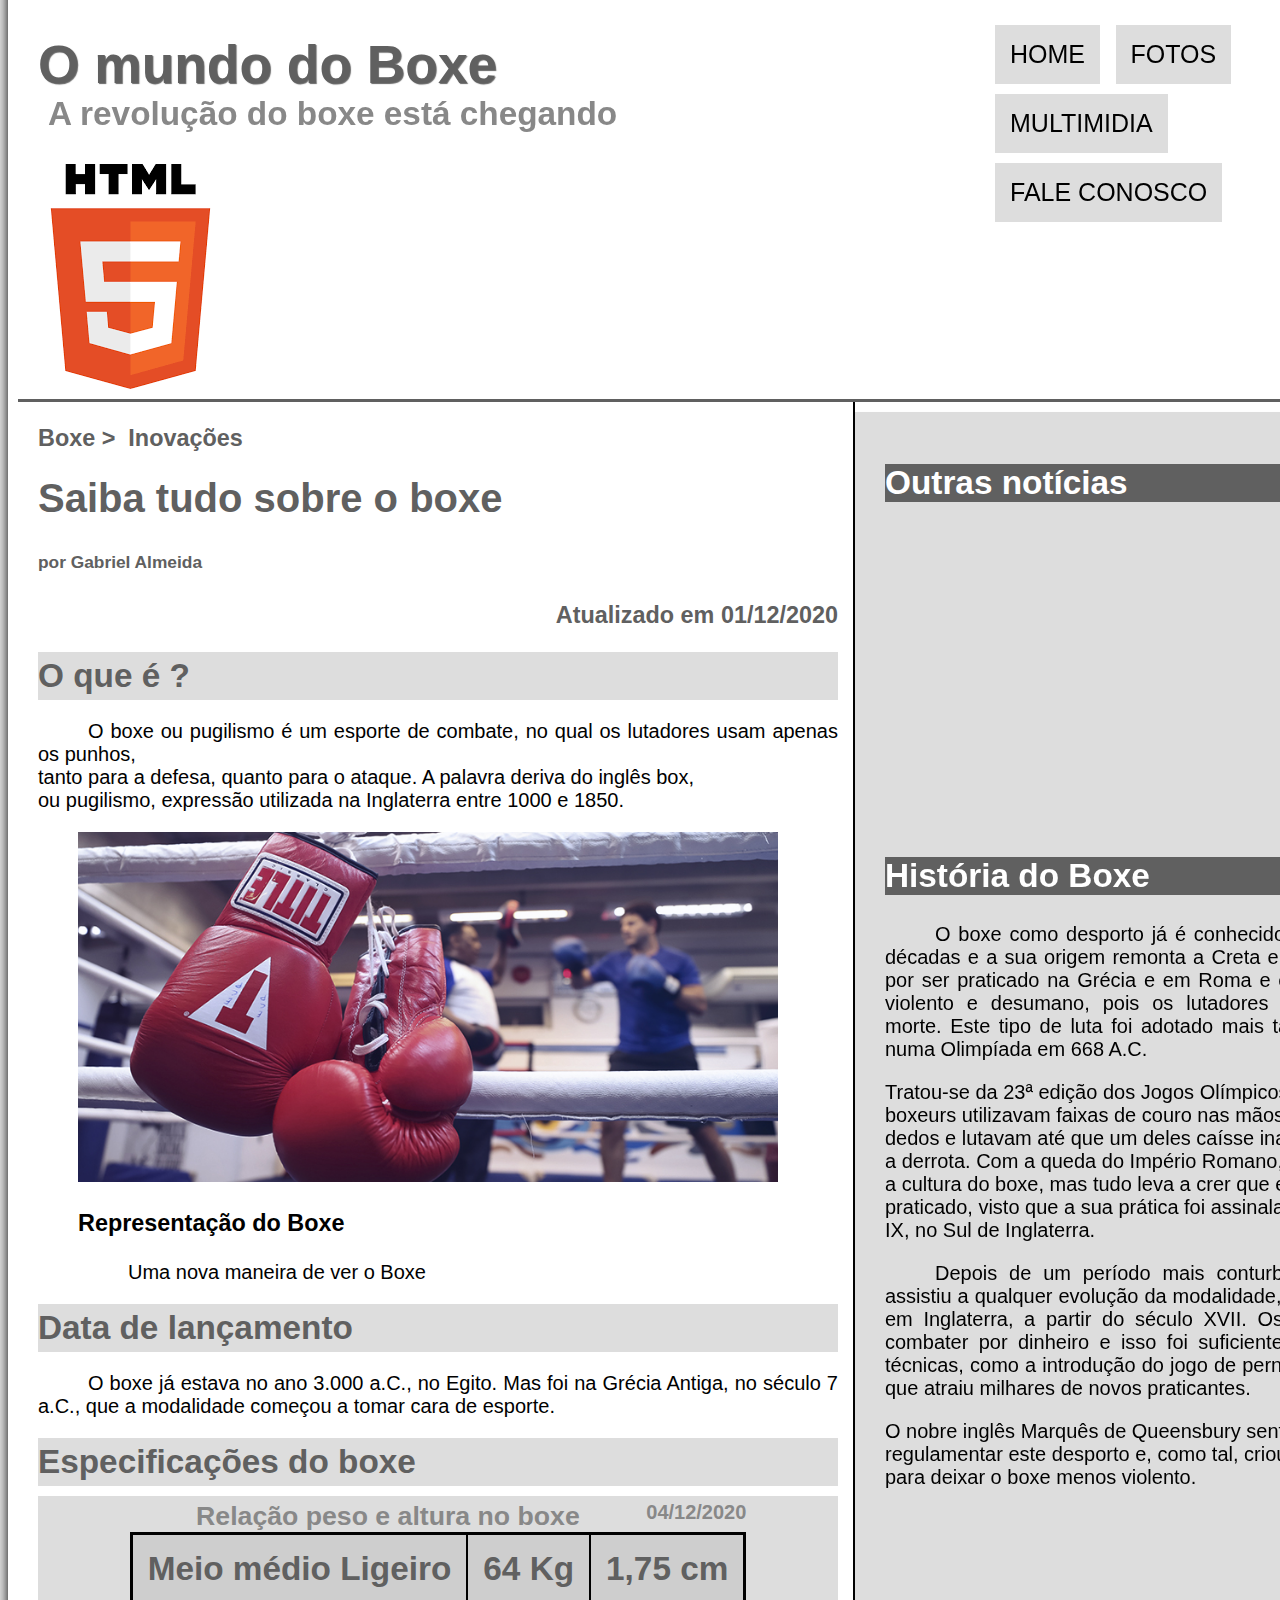
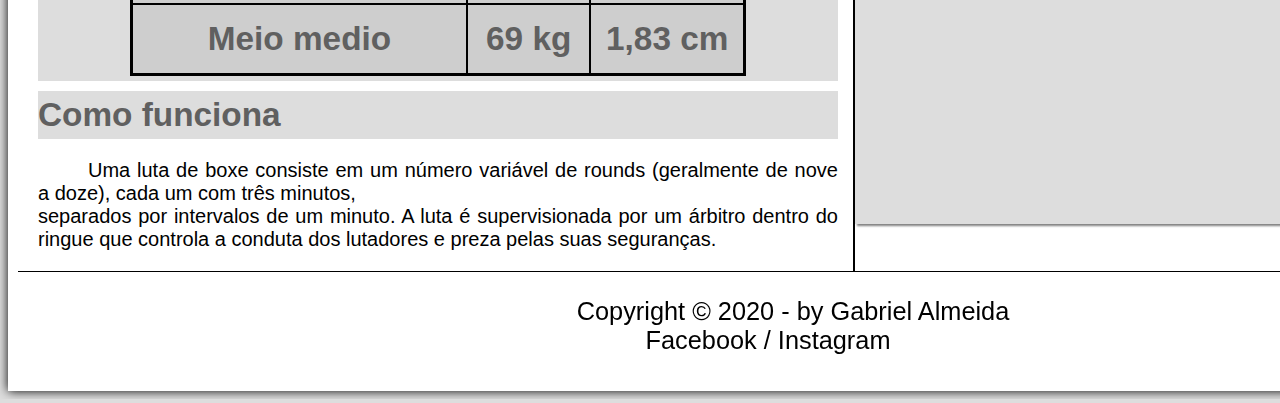
<file: index.html>
<!DOCTYPE html>
<html lang="pt-br">
<head>
	<meta charset="UTF-8">
	<title>Tudo sobre Boxe</title>
	<link rel="stylesheet" type="text/css" href="_CSS/estilo.css">
</head>
<script language="javascript" src="_javascript/funcao.js"></script>
		
<body>
	<div id="interface">
	<header id="cabecalho">
	<hgroup>
<h1>O mundo do Boxe<h1> 
<h2>A revolução do boxe está chegando</h2>
	</group>
<img id="logo"src="_Imagens/logo.png" width="320px" height="280px">

<nav id="menu">
<h1>Menu Principal</h1> 
<ul> 
<li onmousemove="mudaFoto('_Imagens/home.png')"onmouseout="mudaFoto('_Imagens/logo.png')"><a href="index.html">Home</a></li> 
<li onmousemove="mudaFoto('_Imagens/fotografia.png')"onmouseout="mudaFoto('_Imagens/logo.png')"><a href="fotos.html">Fotos</a></li> 
<li onmousemove="mudaFoto('_Imagens/boxe.png')"onmouseout="mudaFoto('_Imagens/logo.png')"><a href=multimidia.html>Multimidia</a></li> 
<li onmousemove="mudaFoto('_Imagens/contato.png')"onmouseout="mudaFoto('_Imagens/logo.png')"><a href=fale-conosco.html>Fale conosco</a></li>
</ul>
</nav>
	</header>
<section id="corpo">
<article id="noticia">
<header id="artigo">
<hgroup>
<section id=corpo-full>
<h3>Boxe >&nbsp; Inovações</h3> 
<h1>Saiba tudo sobre o boxe</h1> 
<h2>por Gabriel Almeida</h2> 
<h3 class="direita">Atualizado em 01/12/2020</h3>
</section>
</hgroup>
</header>
<h2>O que é ?</h2> 
<p>O boxe ou pugilismo é um esporte de combate, no qual os lutadores usam apenas os punhos,<br> tanto para a defesa, quanto para o ataque. A palavra deriva do inglês box,<br> ou pugilismo, expressão utilizada na Inglaterra entre 1000 e 1850.</p>
	
<figure class="foto-legenda">
<img src = "_Imagens/boxe.png" height="350">
	<figcaption>
		<h3>Representação do Boxe</h3>
		<p>Uma nova maneira de ver o Boxe</p>
	</figcaption>
</figure>

<h2>Data de lançamento</h2> 
<p>O boxe já estava no ano 3.000 a.C., no Egito. Mas foi na Grécia Antiga, no século 7 a.C., 
que a modalidade começou a tomar cara de esporte.</p>

<h2>Especificações do boxe<h2> 
<table id="tab_boxe">
<caption id="titulo">Relação peso e altura no boxe<span>04/12/2020</span></caption>
<tr><td class="ce">Meio médio Ligeiro<td class="cd">64 Kg</td><td class="cd">1,75 cm</td></tr> 
<tr><td class="ce">Meio medio</td><td class="cd">69 kg</td><td class="cd">1,83 cm</td></tr> 
</table>
<h2>Como funciona</h2> 
<p>Uma luta de boxe consiste em um número variável de rounds (geralmente de nove a doze), cada um com três minutos,<br> separados por intervalos de um minuto. A luta é supervisionada por um árbitro dentro do ringue que controla a conduta dos lutadores e preza pelas suas seguranças.</p>
</article>
</section>
<aside id="lateral">
<h1>Outras notícias</h1>  

<iframe width="580" height="300" src="https://www.youtube.com/embed/-QI4x_D9aI8" frameborder="0" allow="accelerometer; autoplay; clipboard-write; encrypted-media; gyroscope; picture-in-picture" allowfullscreen></iframe>


<h2>História do Boxe</h2> 
<p id="Historia">O boxe como desporto já é conhecido e praticado há várias décadas e a sua origem remonta a Creta em 1500 A.C. Começou por ser praticado na Grécia e em Roma e era um desporto muito violento e desumano, pois os lutadores enfrentavam-se até à morte. Este tipo de luta foi adotado mais tarde pela primeira vez numa Olimpíada em 668 A.C.</p> Tratou-se da 23ª edição dos Jogos Olímpicos da Antiguidade e os boxeurs utilizavam faixas de couro nas mãos para proteger os dedos e lutavam até que um deles caísse inanimado ou admitisse a derrota. Com a queda do Império Romano, perdeu-se um pouco a cultura do boxe, mas tudo leva a crer que ele continuou a ser praticado, visto que a sua prática foi assinalada no fim do século IX, no Sul de Inglaterra.<p>Depois de um período mais conturbado, em que não se assistiu a qualquer evolução da modalidade, o boxe popularizou-se em Inglaterra, a partir do século XVII. Os boxeurs passaram a combater por dinheiro e isso foi suficiente para surgirem novas técnicas, como a introdução do jogo de pernas e o jogo ofensivo, o que atraiu milhares de novos praticantes.</p> O nobre inglês Marquês de Queensbury sentiu a necessidade de regulamentar este desporto e, como tal, criou determinadas regras para deixar o boxe menos violento.
<iframe width="580" height="300" src="https://www.youtube.com/embed/o_jSojHHfcI" frameborder="0" allow="accelerometer; autoplay; clipboard-write; encrypted-media; gyroscope; picture-in-picture" allowfullscreen></iframe>
</aside>
<footer id="rodape">
<p>Copyright &copy; 2020 - by Gabriel Almeida <br>
Facebook / Instagram</p>
</footer>
</div>
</body>
</html>
</file>
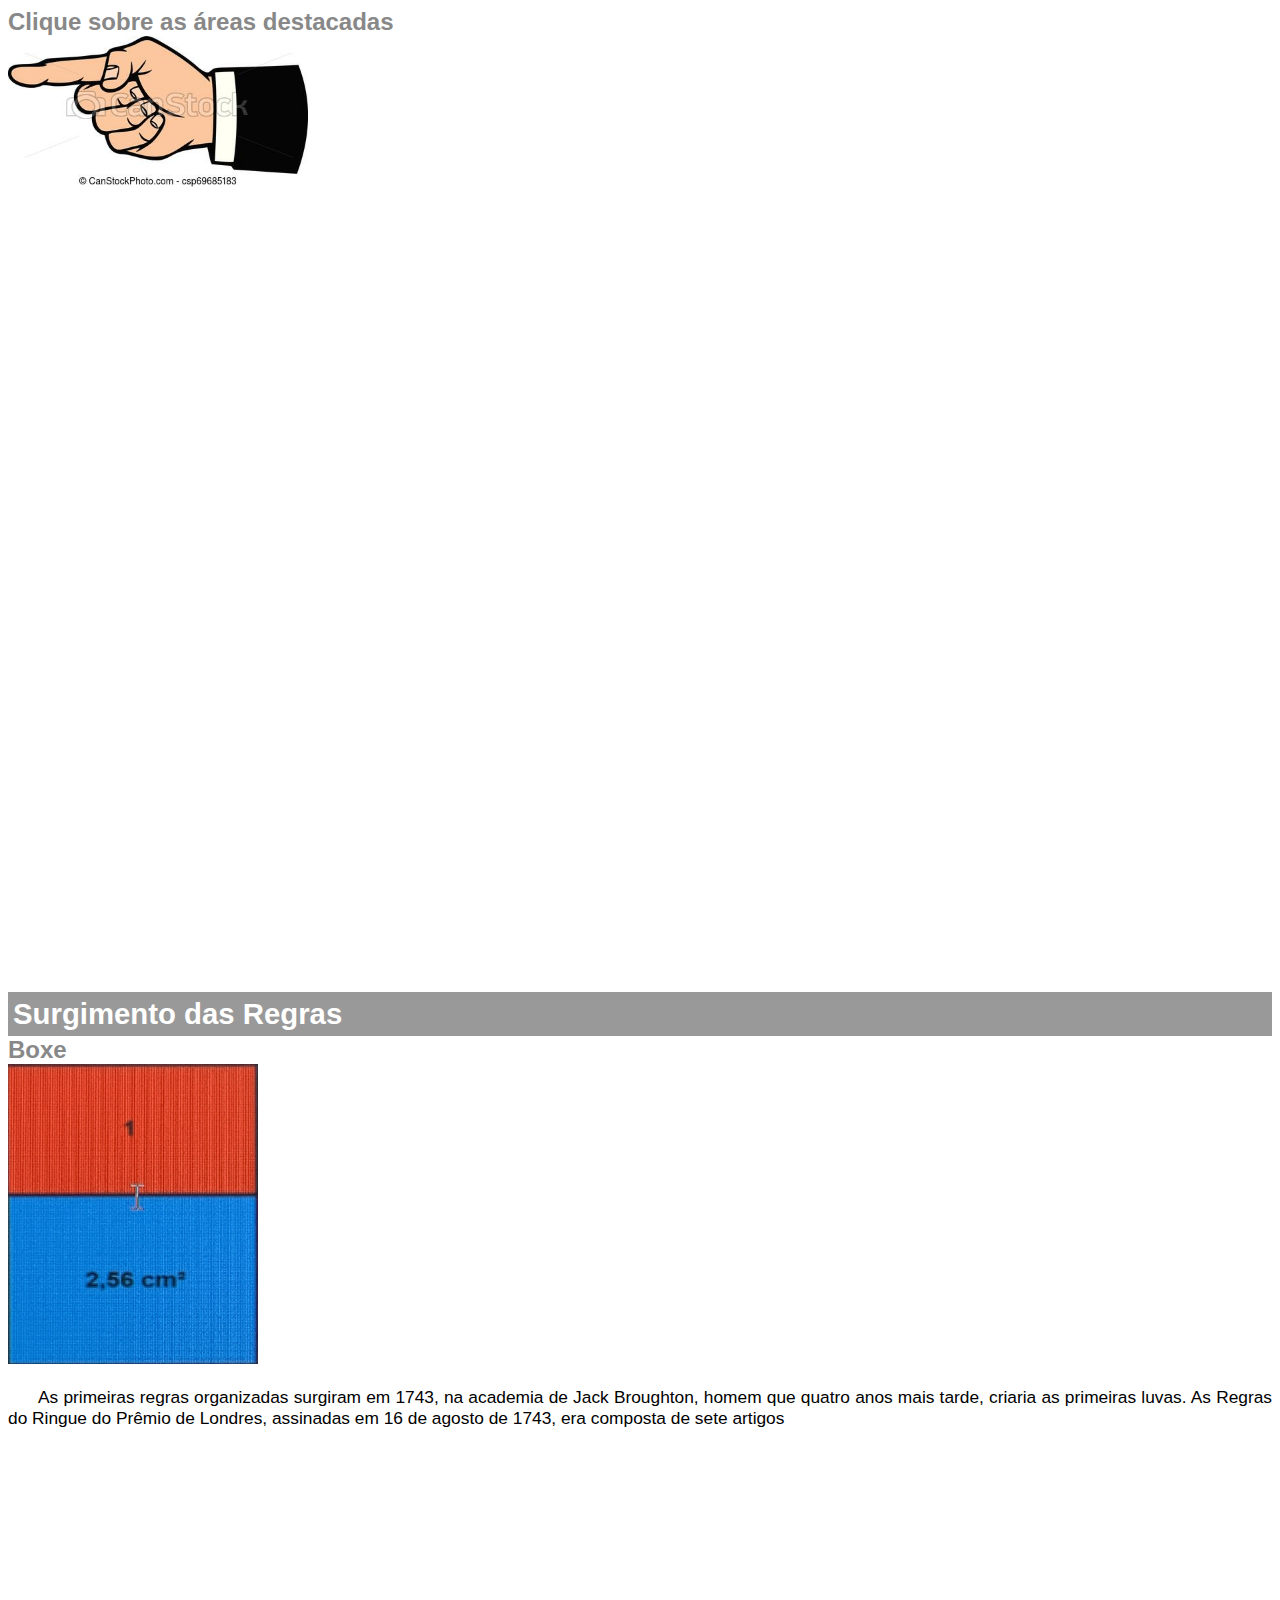
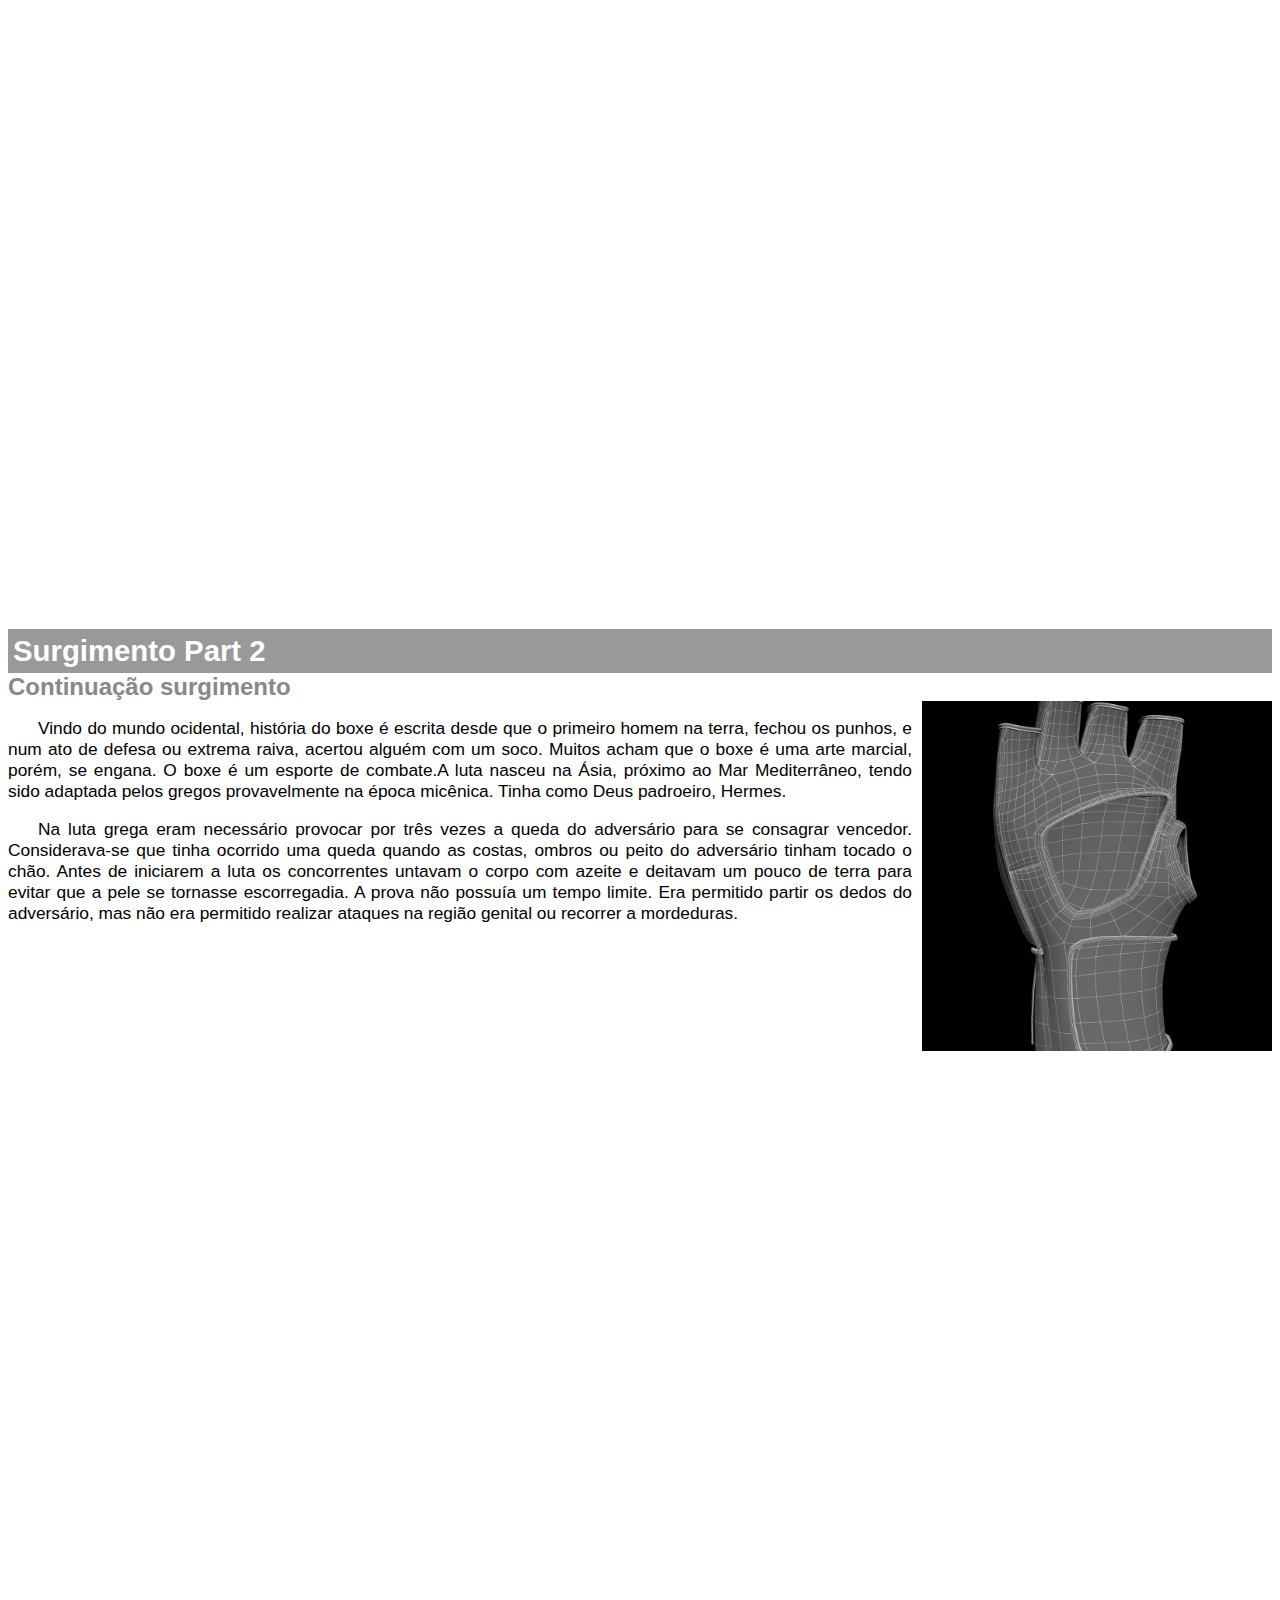
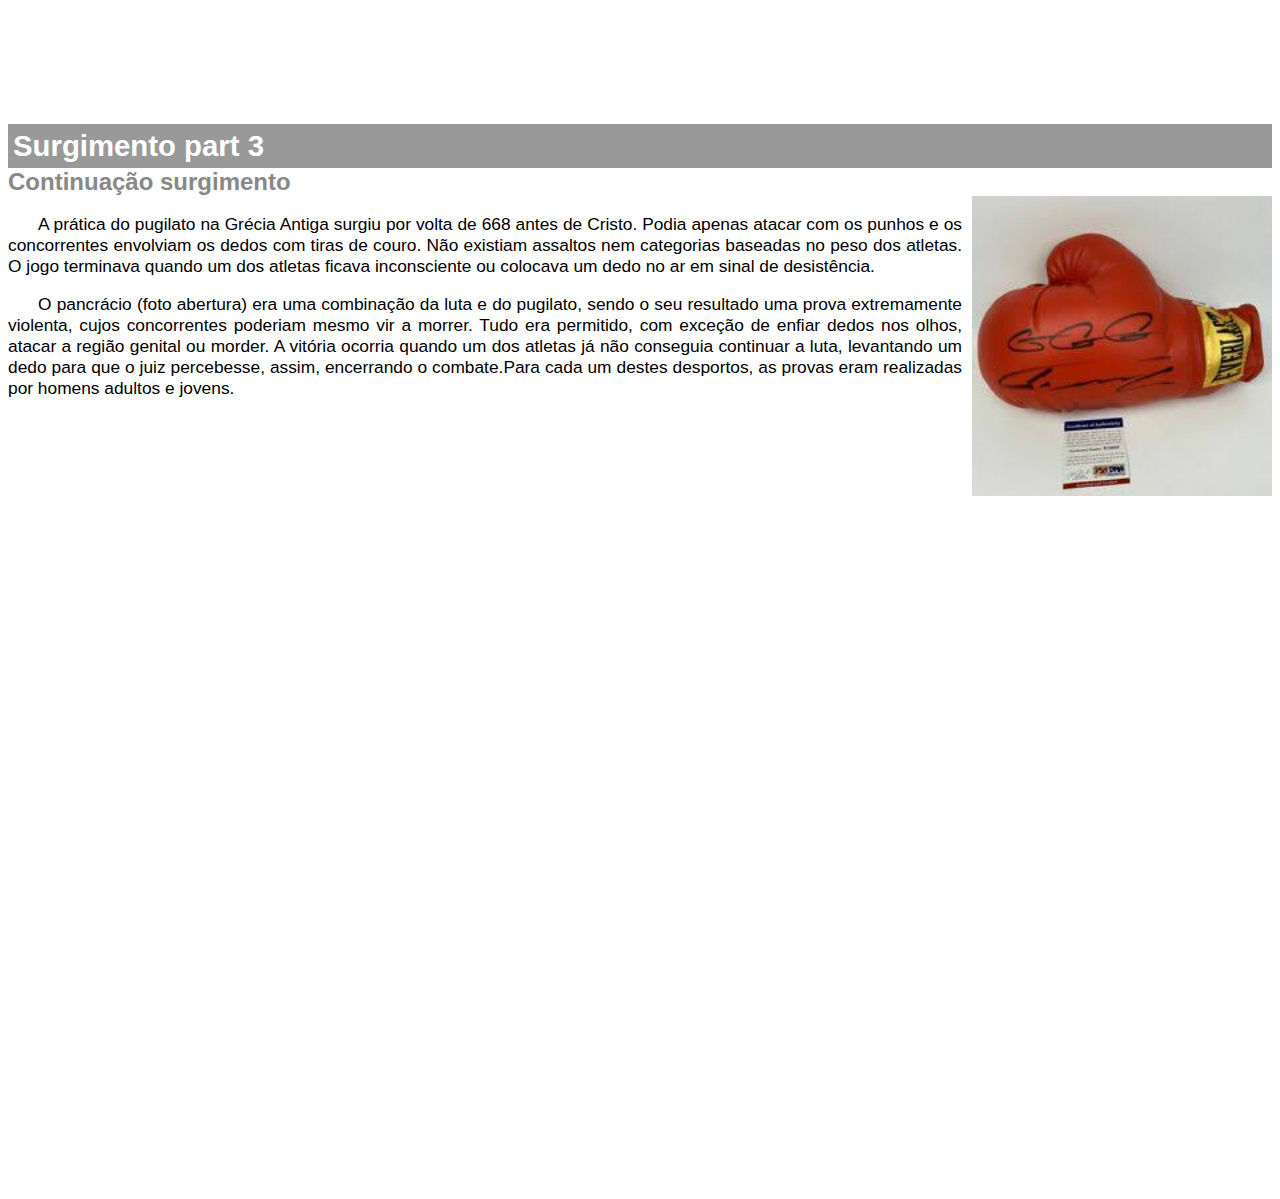
<file: boxe-glass.html>
<!DOCTYPE html>
<html>
<head>
	<title>Boxe</title>
	<meta charset="UTF-8">
	<style>
		body {
			font-family:Arial;
			font-size:13pt;
			}
		p   {
			text-indent:30px;
			text-align:justify; 
		 }
		article h1 { 
			font-size:22pt;
			color:#ffffff;
			background-color:rgba(0,0,0,0.4);
			padding:5px;
			margin:0px;
		 }

		article h2 { 
			font-size:18pt;
			color:#888888;
			margin:0px;
		 }
		article {
			margin-bottom:800px;
		}
		.dir { 
			display:block;
			float:right;
			margin-left:10px;

		 }
	</style>
</head>
<body>
	<header>
<article>
	<h2>Clique sobre as áreas destacadas</h2>
	<img src ="_Imagens/mão.png" width="300px">
	</header>
</article>

<article id="topo">
	<header>
	<h1>Surgimento das Regras</h1> 
	<h2>Boxe</h2>
	</header>
	<img src ="_Imagens/botão.png" width="250px" height="300px">
<p>As primeiras regras organizadas surgiram em 1743, na academia de Jack Broughton, homem que quatro anos mais tarde, criaria as primeiras luvas. As Regras do Ringue do Prêmio de Londres, assinadas em 16 de agosto de 1743, era composta de sete artigos </p>
</article>

<article id="part2">
	<header>
	<h1>Surgimento Part 2</h1>
	<h2>Continuação surgimento</h2>
	</header>
	<img src="_Imagens/Luvabutton.png" width="350px" class="dir">
<p>Vindo do mundo ocidental, história do boxe é escrita desde que o primeiro homem na terra, fechou os punhos, e num ato de defesa ou extrema raiva, acertou alguém com um soco. Muitos acham que o boxe é uma arte marcial, porém, se engana. O boxe é um esporte de combate.A luta nasceu na Ásia, próximo ao Mar Mediterrâneo, tendo sido adaptada pelos gregos provavelmente na época micênica. Tinha como Deus padroeiro, Hermes.</p>
<p>Na luta grega eram necessário provocar por três vezes a queda do adversário para se consagrar vencedor. Considerava-se que tinha ocorrido uma queda quando as costas, ombros ou peito do adversário tinham tocado o chão. Antes de iniciarem a luta os concorrentes untavam o corpo com azeite e deitavam um pouco de terra para evitar que a pele se tornasse escorregadia. A prova não possuía um tempo limite. Era permitido partir os dedos do adversário, mas não era permitido realizar ataques na região genital ou recorrer a mordeduras.</p>
</article>

<article id="part3">
	<header>
	<h1>Surgimento part 3</h1>
	<h2>Continuação surgimento</h2> 
	</header> 
	<img src ="_Imagens/Luva.png" width="300px" class="dir">
<p>A prática do pugilato na Grécia Antiga surgiu por volta de 668 antes de Cristo. Podia apenas atacar com os punhos e os concorrentes envolviam os dedos com tiras de couro. Não existiam assaltos nem categorias baseadas no peso dos atletas. O jogo terminava quando um dos atletas ficava inconsciente ou colocava um dedo no ar em sinal de desistência.</p>
<p>O pancrácio (foto abertura) era uma combinação da luta e do pugilato, sendo o seu resultado uma prova extremamente violenta, cujos concorrentes poderiam mesmo vir a morrer. Tudo era permitido, com exceção de enfiar dedos nos olhos, atacar a região genital ou morder. A vitória ocorria quando um dos atletas já não conseguia continuar a luta, levantando um dedo para que o juiz percebesse, assim, encerrando o combate.Para cada um destes desportos, as provas eram realizadas por homens adultos e jovens.</p>

</article>



</body>
</html>
</file>
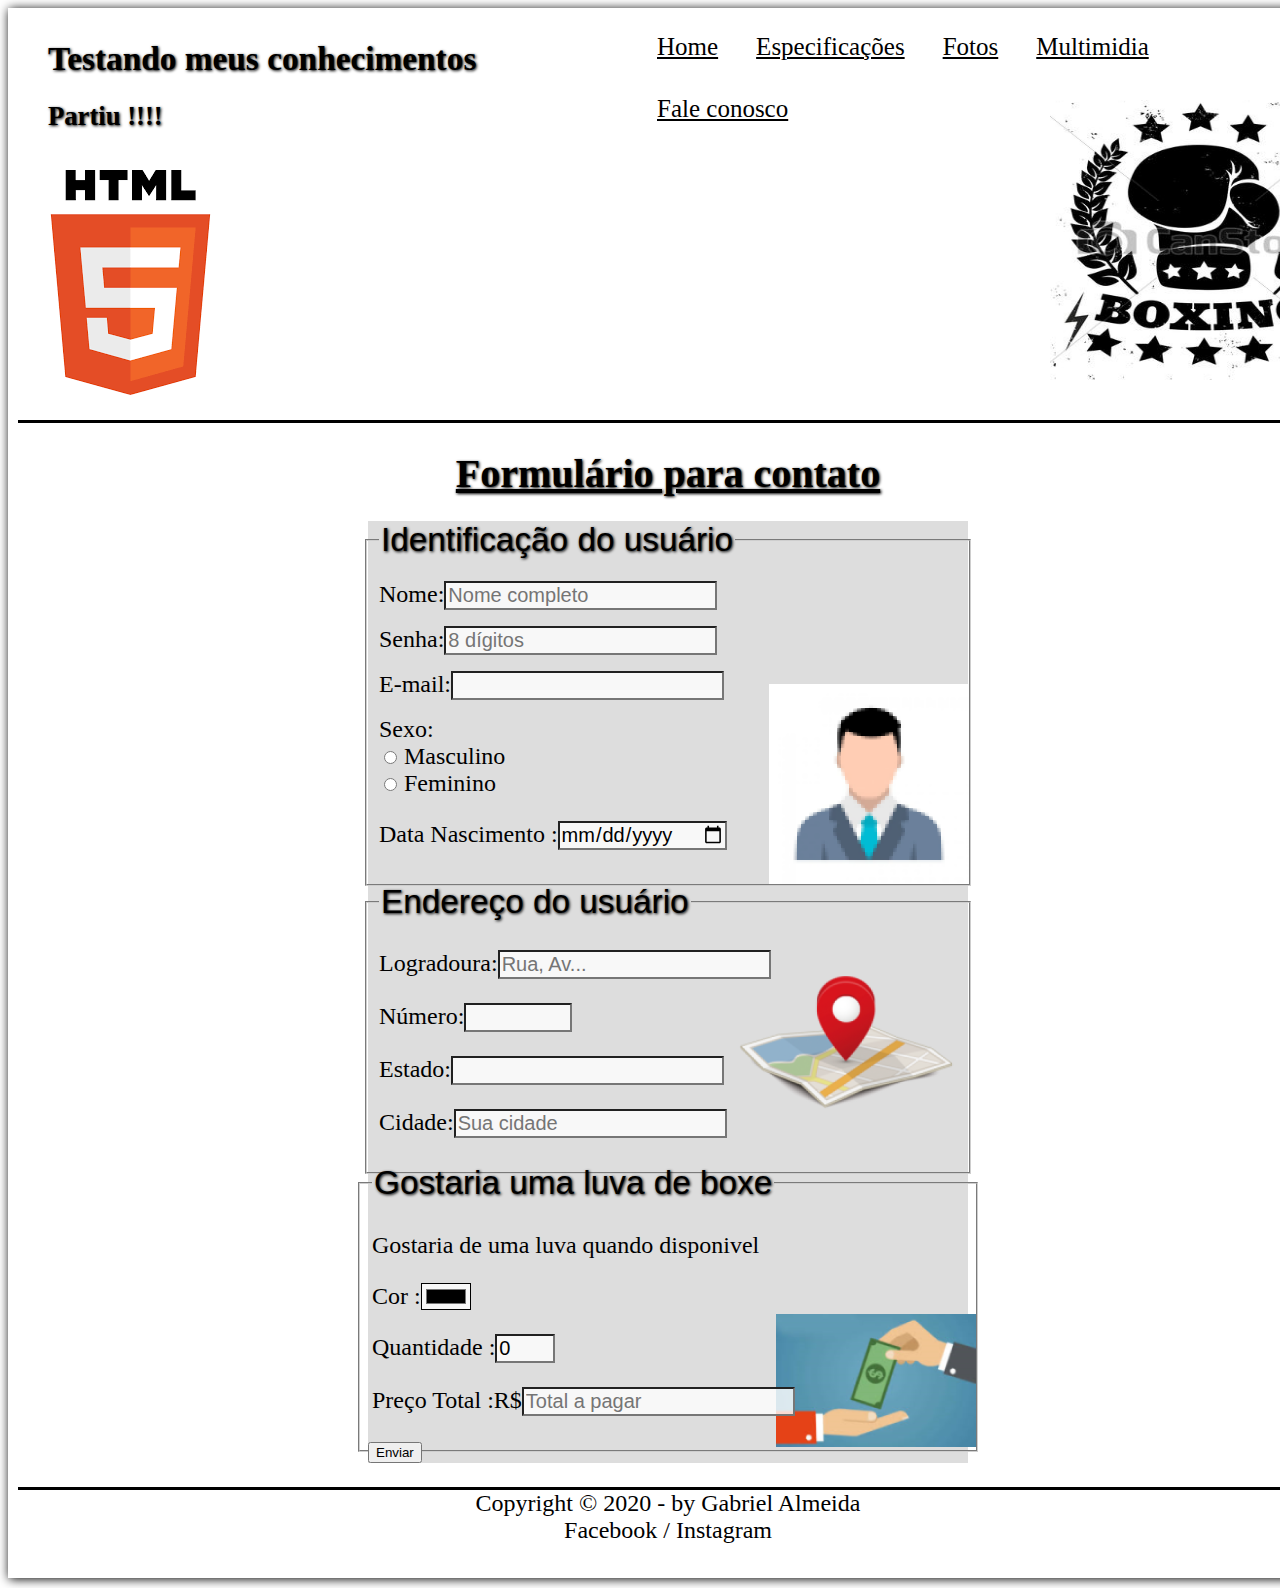
<file: fale-conosco.html>
<!DOCTYPE html>
<html>
<head>
	<title>Contato</title>
	<meta charset="UTF-8">
	<link rel="stylesheet" type="text/css" href="_CSS/form.css">

	<script> 
		function cal_total() {
			var qtd = parseInt(document.getElementById('pQtd').value);
			preco = qtd * 1500;
			document.getElementById('preco').value = preco;
		}
	</script>
</head>
<body>
	<div id="interface">
	<header id="cabecalho">
<hgroup id="titulo">
<h1>Testando meus conhecimentos</h1>
<h2>Partiu !!!!</h2>
</hgroup>
<img src="_Imagens/logo.png" width="320px" height="280px"> 
<nav id="menu"> 
	<ul>
		<li><a href="index.html">Home</a></li>
		<li><a href="specs.html">Especificações</a></li>
		<li><a href="fotos.html">Fotos</a></li>
		<li><a href="multimidia.html">Multimidia</a></li>
		<li><a href="fale-conosco.html">Fale conosco</a></li>
</ul>
</nav>
</header>
<section id="corpo">
<h1>Formulário para contato</h1>
	<form id="titulo" method="GET" action="form.php" id="fcontato" oninput="cal_total();" >
	<fieldset class="usuario"><legend id="tiusuario">Identificação do usuário</legend>
	<p><label  for="cnome">Nome:</label><input type="text" name="nome" id="cnome" placeholder="Nome completo"></p>
	<p><label for="csenha">Senha:</label><input type="password" name="senha" id="csenha" placeholder="8 dígitos"></p>
	<p><label for="cemail">E-mail:</label><input type="E-mail" name="email" id="cemail"></p>
	<p><label>Sexo:</label><br>
		<input type="radio" name="Sexo" id="MAS"> <label for="MAS">Masculino</label><br>
		<input type="radio" name="Sexo" id="FEM" > <label for="FEM">Feminino</label>

		<p id="dn">Data Nascimento :<input type="date" name="data" id="cdata"></p>
	</fieldset>

	<fieldset class="endereco"><legend>Endereço do usuário</legend> 
	<p>Logradoura:<input type="text" name="endereco" id="cRua" placeholder="Rua, Av...">
	<p>Número:<input type="number" name="Num" id="cNum" min="1" max="15000">
	<p><label for="EST">Estado:</label><input type="text" name="estado" id="EST" for="EST">
		<!--<selct name="Estado" id="EST">
			<option>Rio de Janeiro</option>
			<option>São Paulo</option>
			<option>Minas Gerais</option>
			<option>Santa Catarina</option>
		</selct></p>-->
	<p>Cidade:<input type="text" name="cidade" id="cCidade" placeholder="Sua cidade"list="Tcidade">
		<datalist id="Tcidade">
			<option value="Rio de Janeiro"></option>
			<option value="Nova Iguaçu"></option>
			<option value="Niterói"></option>
		</datalist>
	</fieldset>
	<fieldset class="pedido"><legend>Gostaria uma luva de boxe</legend>
	<p>Gostaria de uma luva quando disponivel<imput type="checkbox" name="tPed" id="cPed">
	<p>Cor :<input type="color" name="Cor" id="pCor"></p>
	<p>Quantidade :<input type="number" name="Qtd" id="pQtd" min="0" max="5" value="0"></p> 	 
	<p>Preço Total :R$<input type="number" name="Prec" id="preco" placeholder="Total a pagar"></p>
	</fieldset>
	<input type="submit" value="Enviar" button>
	</form>
	</section>




<footer id="rodape">
<p>Copyright &copy; 2020 - by Gabriel Almeida <br>
Facebook / Instagram</p>
</footer>



	

</div>
</body>
</html>
</file>
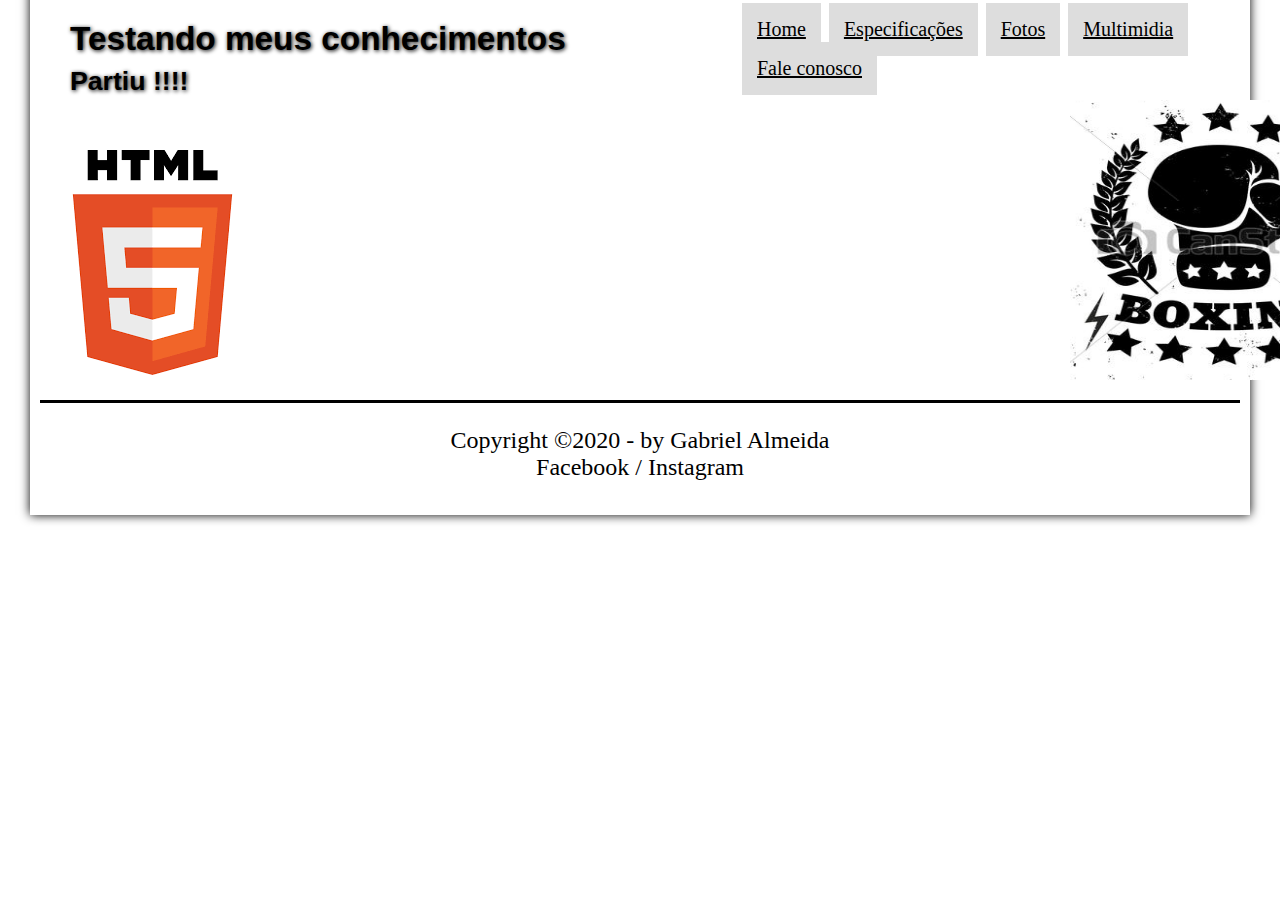
<file: specs.html>
<!DOCTYPE html>
<html>
<head>
	<title>Teste album de fotos</title>
	<meta charset="UTF-8">
	<link rel="stylesheet" type="text/css" href="_CSS/specs.css">
</head>
<body>
	<div id="interface">
	<header id="cabecalho">
<hgroup>
<h1>Testando meus conhecimentos</h1>
<h2>Partiu !!!!</h2>
</hgroup>
<img src="_Imagens/logo.png" width="320px" height="280px">
<nav id="menu"> 
<ul> 
	<li><a href="index.html">Home</a></li>
	<li><a href="specs.html">Especificações</a></li>
	<li><a href="fotos.html">Fotos</a></li>
	<li><a href="multimidia.html">Multimidia</a></li>
	<li><a href=fale-conosco.html>Fale conosco</a></li>
</ul>
</nav>
</header>
<footer id="rodape"> 
<p>Copyright &copy;2020 - by Gabriel Almeida<br>
Facebook / Instagram</p>
</div>
</body>
</html>
</file>
<file: _CSS/estilo.css>
@charset "UTF-8";	
body{
		background-color:#dddddd;	
		color:black;
		font-size: 15pt;
		margin-right:3%;
		font-family:Arial,sans-serifa;
		/*background-size: 300px;
	 	background-repeat:no-repeat;
	 	background-position:0px;
	 	background-image:url("../_Imagens/Luva.png");
	 	background-size:100%;*/

	 }
p {
	text-align:justify;
	text-indent:50px;
}

/*#part1,#part2,#part3 { 
	border:10px dotted #000;
	padding:50px;
	background-color:#OFO;
	background-color:blue;
	background-image:url("../_Imagens/boxe.png");
 }
 */

/* #part1{
 	background-clip: border-box;
 }
 #part2{
 	background-clip: padding-box;-box;
 }
 #part3{
 	background-clip: content-box;
 }
*/
  #menu ul {
  	list-style: none;
  	text-transform:uppercase;
  	display:block;
  	position:absolute;
  	top:0px;
  	left:950px;
  }
  #menu li { 
  	display:inline-block;
  	background-color:#dddddd;
  	padding:15px;
  	margin:5px;
  	transition: background 1s;
  	font-size:25px; 
  }
  #menu h1 { 
  	display:none;
   }
  #menu li:hover { 
  	background-color:#606060;
   }
   #menu a { 
   	color:black;
    }
   #menu a:hover { 
   	color:#ffffff;
   	text-decoration:underline;
    }

   #interface {
   	width:1500px;
   	background-color: #ffffff;
   	margin:-20px auto 0px auto;
   	box-shadow:0px 0px 10px black;
   	padding:10px 10px 10px 10px;
   }

   #cabecalho  img { 
   	position:absolute;
   	top:100px;
   	left: 1300px;
    }

    #cabecalho { 
    border-bottom:3px #606060 solid;
    height:365px;
    background:url(../_Imagens/html.png) 0px 130px;
    background-repeat:no-repeat;
    }
    #cabecalho h1 { 
    font-family:helvetica;
    font-size:40pt;
    color:#606060;
    text-shadow:1px 1px 1px rgba(0,0,0,0.6);
    text-indent:20px;
    padding:0px;
    margin-bottom:0px;
    }
    #cabecalho h2 { 
    font-size:25pt;
    text-indent:30px;
    font-family:helvetica;
    color:#888888;
    padding:0px;
    margin-top:-35px;
   
    }

    #corpo { 
    display:block;
    width:800px; 
    float:left;
    border-right:2px solid black;
    padding-right:15px;
    padding-left:20px;
    }
    #lateral { 
    display:block;
    width:600px;
   	float:left;
   	padding-left:20px;
   	background-color:#dddddd;
   	padding:30px;
   	margin-top:10px; 
   	box-shadow:2px 2px 2px rgba(0,0,0,.5);
    }
    #rodape { 
    clear:both;
    border-top:1px solid black;
    }
    #rodape p { 
    text-align:center;
    font-size:19pt;
    }
    #tab_boxe { 
    border:2px solid black;
    border-spacing:0px;
    margin-left:auto;
    margin-right:auto;
    background-color:#606060;
    }
    #tab_boxe td { 
    border:1px solid black;
    padding:15px;
    text-align: center;
    }
    .ce { 
    background-color:#cecece;
    font-weight:bold;
	 }
	 .cd { 
	 background-color:#cecece;
	 font-weight:bold;
	 }
	 #tab_boxe caption { 
	 color:#888888;
	 font-size:20pt;
	 font-weight:bolder;
	 }
	#tab_boxe caption span{  
	display:block;
	float:right;
	color:#888888;
	font-size:15pt;
	}
	#noticia h2 {
	font-size:25pt;
	color:#606060;
	background-color:#dddddd;
	padding:5px 0px 5px 0px;
	margin:10px 0px 10px 0px;
	}
	#artigo h1 { 
	font-family:helvetica
	font-size:20pt;
	color:#606060;
	margin-top:0px;
	}
	#artigo h2 {
	font-size:13pt;
	background-color:#ffffff; 
	margin-bottom:0px;

	}
	#artigo h3 { 
		font-size::12px;
		color:#606060;
	}
	.direita { 
	text-align:right;
	}
	a { 
	color:#606060;
	text-decoration:none;
	}
	#lateral h1 { 
	font-family:helvetica;
	font-size:25pt;
	background-color:#606060;
	color:#ffffff;
	}
	#lateral h2 { 
	background-color:#606060;
	font-size:25pt;
	color:#ffffff;
	}
</file>
<file: _CSS/form.css>
@charset"UTF-8";
/*Definiçao do cabeçalho dessa pagina*/
#menu ul { 
    list-style:none;
    display:block;
    position:absolute;
    top:0px;
    left:600px;
 }
 #menu li { 
    display:inline-block;
    padding:15px;
    margin:2px;
    font-size:25px;
  }
  #menu li:hover { 
      text-decoration:underline; 
      background-color:#606060;
   }
   #menu a { 
      color:black;
    }
    #menu a:hover { 
      color:#ffffff;
      text-decoration:underline;
     }
  #titulo h1 { 
        text-align:  left;
        font-size:25pt;
        text-indent:30px;
        text-shadow:1px 1px 3px black;
   }
  #titulo h2 { 
    font-size:20pt;
    text-indent:30px;
    text-shadow:1px 1px 3px black;
   }
   /*Manipulando imagem*/
  #cabecalho img { 
    position:absolute;
    top:100px;
    left:1050px;
   }
   #cabecalho { 
    height:380px;
    border-bottom:3px solid black;
    background:url(../_Imagens/html.png) 0px 130px;
    background-repeat:no-repeat;
    }
    /*Definição de interface*/
    #interface { 
      width:1300px;
      padding:10px 10px 10px 10px;
      margin:0px auto 10px auto;
      background-color:#ffffff;
      box-shadow:1px 1px 10px black;
     }
    #rodape p{ 
      font-size:18pt;
      text-align:center;
      border-top:3px solid black;
      }


form { 
	width:600px;
	margin:auto;
  background-color:#dddddd;

 }
 h1 { 
 	text-align:center;
  }
.usuario input { 
	font-family: sans-serif;
	font-weight: normal;
	font-size:15pt;
	background-color: rgba(255,255,255,0.8);
 }
 .endereco input { 
  font-family: sans-serif;
  font-weight: normal;
  font-size:15pt;
  background-color: rgba(255,255,255,0.8);
 }
 .pedido input {  
  font-family: sans-serif;
  font-weight: normal;
  font-size:15pt;
  background-color: rgba(255,255,255,0.8);
 }

 input:hover { 
 	background-color: #dddddd;
  }
  legend {
  	column-width:bold;
  	font-size:18pt;
  	font-family:Arial,sans-serif;
  }
  fieldset { 
  	border-color:#cecece;
  	margin:10px; 
   }
  .usuario { 
  	background-image: url(../_Imagens/usuario.png);
    background-size:200px;
  	background-repeat:no-repeat;
  	background-position:100% 100%;
  	margin:-3px;
   }
  .endereco { 
  	background: url("../_Imagens/endereco.png");
  	background-repeat:no-repeat;
  	background-position:98% 100%;
  	margin-right:15px;
  	margin:-3px;
   }
  .pedido { 
	background: url("../_Imagens/pagamento.png");
	background-repeat:no-repeat;
	background-position:100% 98%;
	margin:-10px;
  top:100px;
  }
  .mensagem { 
  margin:-3px;
   }
  #corpo h1 { 
    font-size: 30pt;
    text-decoration:underline;
    text-shadow:1px 1px 3px black;
   }
    #sex {
      font-size:10pt; 
     }
   .usuario label { 
    font-size:18pt;
    }
    #dn { 
      font-size:18pt;
     }
     .endereco p { 
      font-size:18pt;
      }
      .pedido p{ 
        font-size:18pt;
       }
    .mensagem label { 
      font-size:18pt;
     }
     #titulo legend { 
      font-size:25pt;
      text-shadow:1px 1px 3px black;
      }
</file>
<file: _CSS/specs.css>
@charset "UTF-8";
#menu ul { 
		list-style:none;
		display:block;
		position:absolute;
		top:3px;
		left:700px;
	}
#menu li {
		display:inline-block;
		background-color:#dddddd;
		font-size:15pt;
		padding:15px;
		margin:2px;
		margin-top:-16px;
		transition:1s;
		}
#menu li:hover { 
		text-decoration:underline;
		color:black;
		background-color:#606060;
 }
 #menu a { 
 		color:black;
  }
 #menu a:hover { 
 		text-decoration:underline;
 		color:#dddddd;
  }
  #cabecalho img { 
  		position:absolute;
  		top:100px;
  		left:1070px;
   }
   #cabecalho h1 {
   	font-size:25pt;
   	font-family:Arial,sans serif;
   	color:black;
   	text-indent:30px;
   	text-shadow:1px 1px 4px black;
   	margin-bottom:0px;
   	}
   #cabecalho h2 { 
   	font-size:20pt;
   	font-family:Arial,sans serif;
   	color:black;
   	text-indent:30px;
   	text-shadow:1px 1px 4px black;
   	margin-top:8px;
    }
   #cabecalho { 
   	height:380px;
   	border-bottom:3px solid black;
   	background: url(../_Imagens/html.png) 0px 130px;
   	background-repeat:no-repeat;
   	margin-top:10px;
    }
    #interface { 
    	width:1200px;
    	background-color:#ffffff;
    	margin:-20px auto 10px auto;
    	box-shadow:0px 0px 10px black;
    	padding:10px 10px 10px 10px;
     }
     #rodape p { 
     	font-size:18pt;
     	text-align:center;
     	text-shadow:1px 1px 1px 1px #ffffff;

      }
</file>
